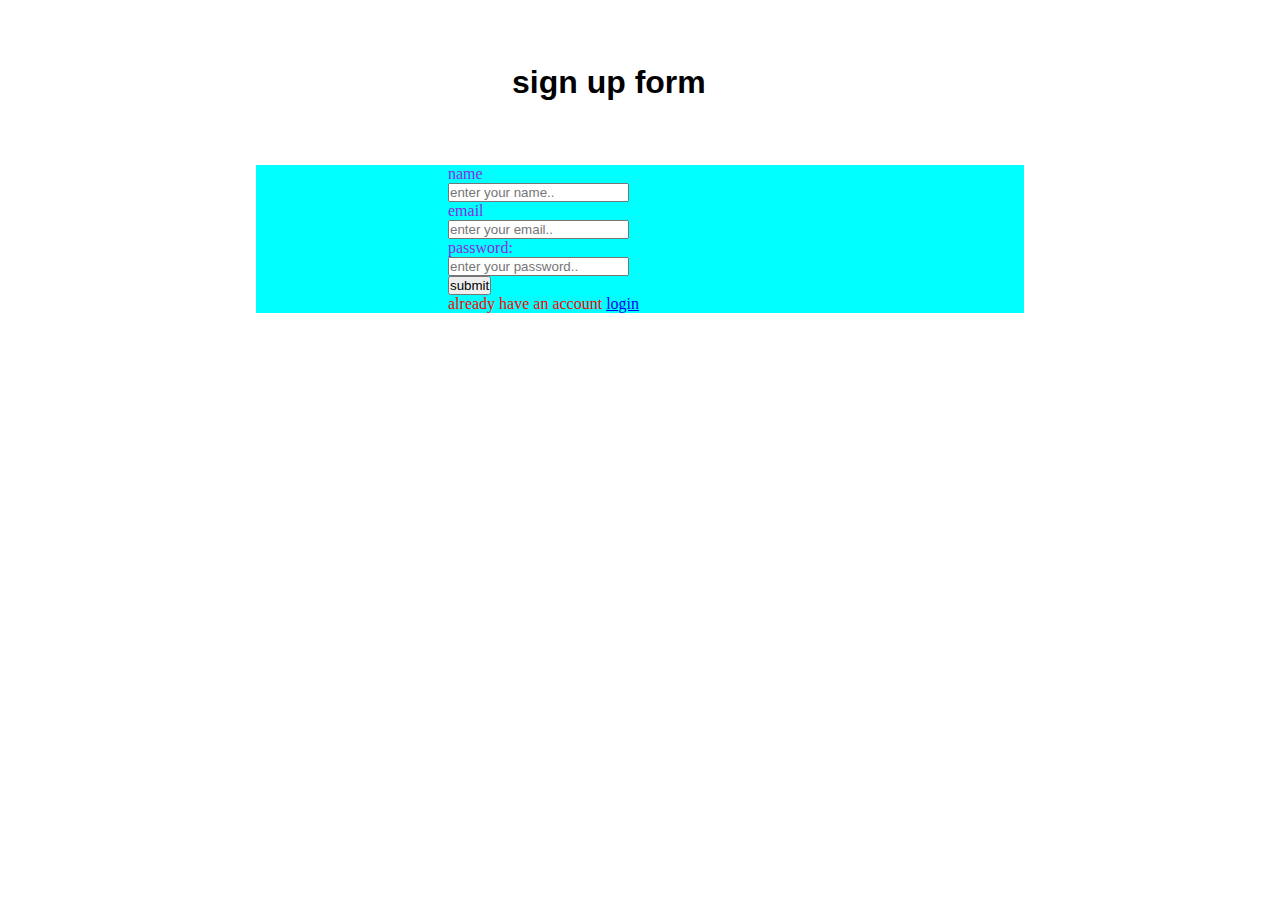
<file: index.html>
<!DOCTYPE html>
<html lang="en">
<head>
    <meta charset="UTF-8">
    <meta name="viewport" content="width=device-width, initial-scale=1.0">
    <meta http-equiv="X-UA-Compatible" content="ie=edge">
    <title> sign up page </title>
    <link rel="stylesheet" href="./style.css">
</head>
<body>
    <h1> sign up form</h1>
  <div id="box">
        <label for=""> name</label><br>
        <input type="text" placeholder="enter your name.." id="name"><br>
        <label for=""> email</label><br>
        <input type="email" placeholder="enter your email.." id="email"><br>
        <label for="">password:</label><br>
        <input type="password" placeholder="enter your password.." id="password"><br>
        <button  onclick="signup()" > submit</button>
        <p id="loading">  </p>
        <p> already have an account <a href="./index1.html"> login</a></p>
  </div>
    <script src="./app.js"></script>
    
</body>
</html>
</file>
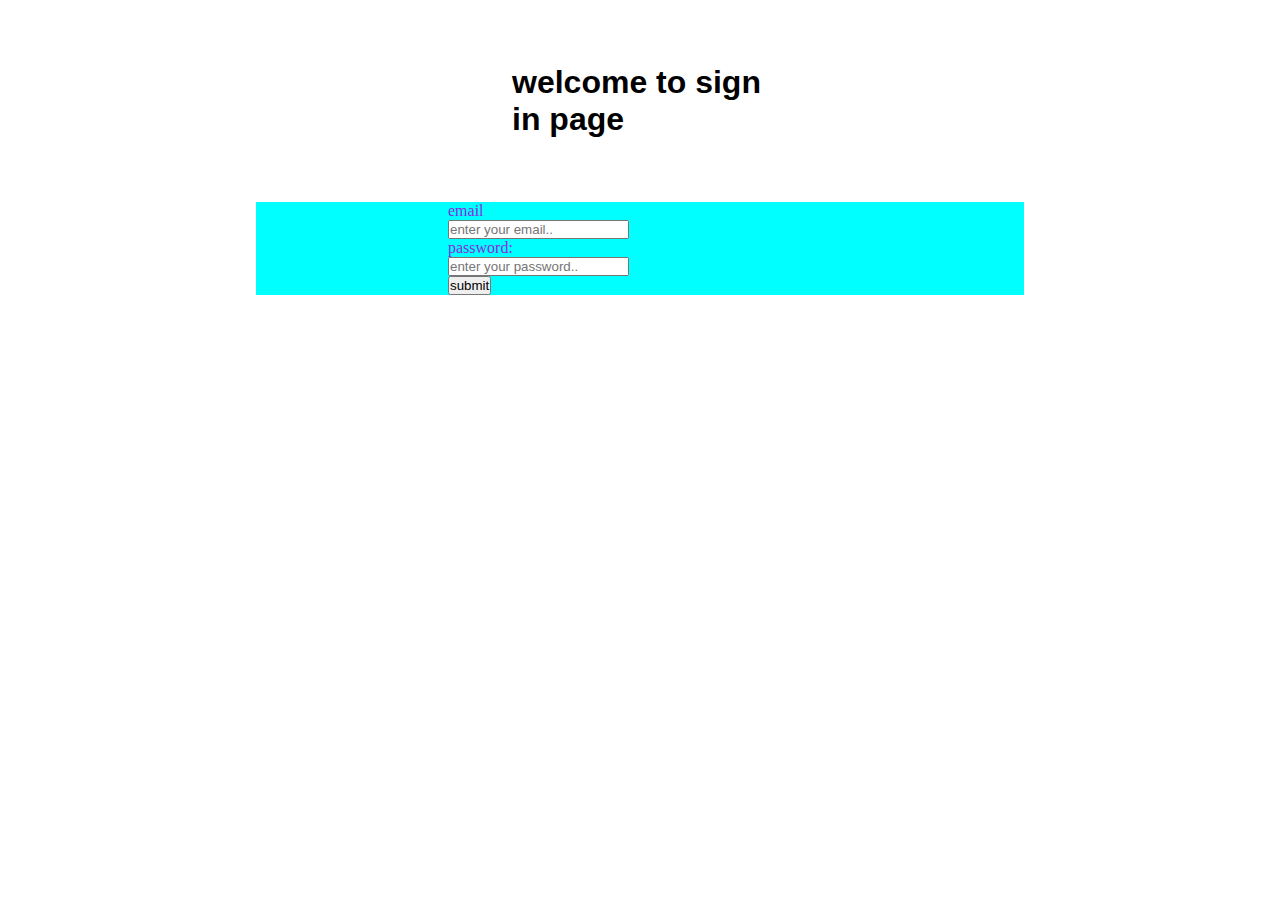
<file: index1.html>
<!DOCTYPE html>
<html lang="en">
<head>
    <meta charset="UTF-8">
    <meta name="viewport" content="width=device-width, initial-scale=1.0">
    <meta http-equiv="X-UA-Compatible" content="ie=edge">
    <title>sign in page</title>
    <link rel="stylesheet" href="./style.css">
</head>
<body>
    <h1> welcome to sign in page</h1>
    <div id="box">
            <label for=""> email</label><br>
            <input type="email" placeholder="enter your email.." id="email"><br>
            <label for="">password:</label><br>
            <input type="password" placeholder="enter your password.." id="password"><br>
            <button  onclick="signin()" > submit</button>
            <p id="loading1"> </p>

    </div>
    <script src="./app.js"></script>
    <script src="./app1.js"></script>
</body>
</html>
</file>
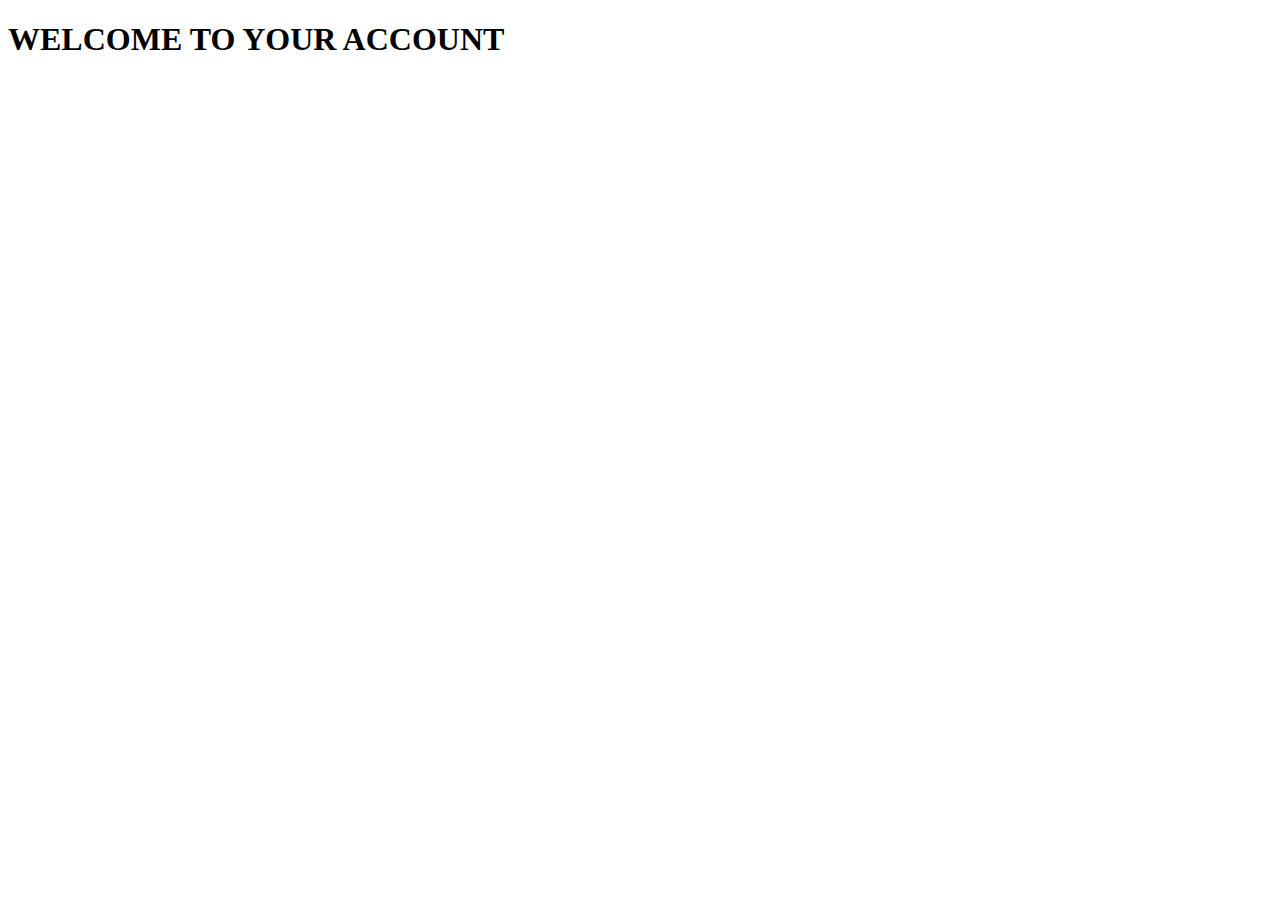
<file: welcomepage.html>
<!DOCTYPE html>
<html lang="en">
<head>
    <meta charset="UTF-8">
    <meta name="viewport" content="width=device-width, initial-scale=1.0">
    <meta http-equiv="X-UA-Compatible" content="ie=edge">
    <title>Document</title>
</head>
<body>
    <H1> WELCOME TO YOUR ACCOUNT </H1>
    <script src="./app.js"></script>
</body>
</html>
</file>
<file: style.css>
*{
    padding: 0;
    margin: 0;

}
h1{
    margin:5% 40%;
    font-family: -apple-system, BlinkMacSystemFont, 'Segoe UI', Roboto, Oxygen, Ubuntu, Cantarell, 'Open Sans', 'Helvetica Neue', sans-serif;
}
#box{
margin: 1% 20%;
  background-color: aqua;
  padding-left: 15%;
  padding-right: 15%;
}
label{
    color: blueviolet;
}
p{
    color: red;
}
</file>
